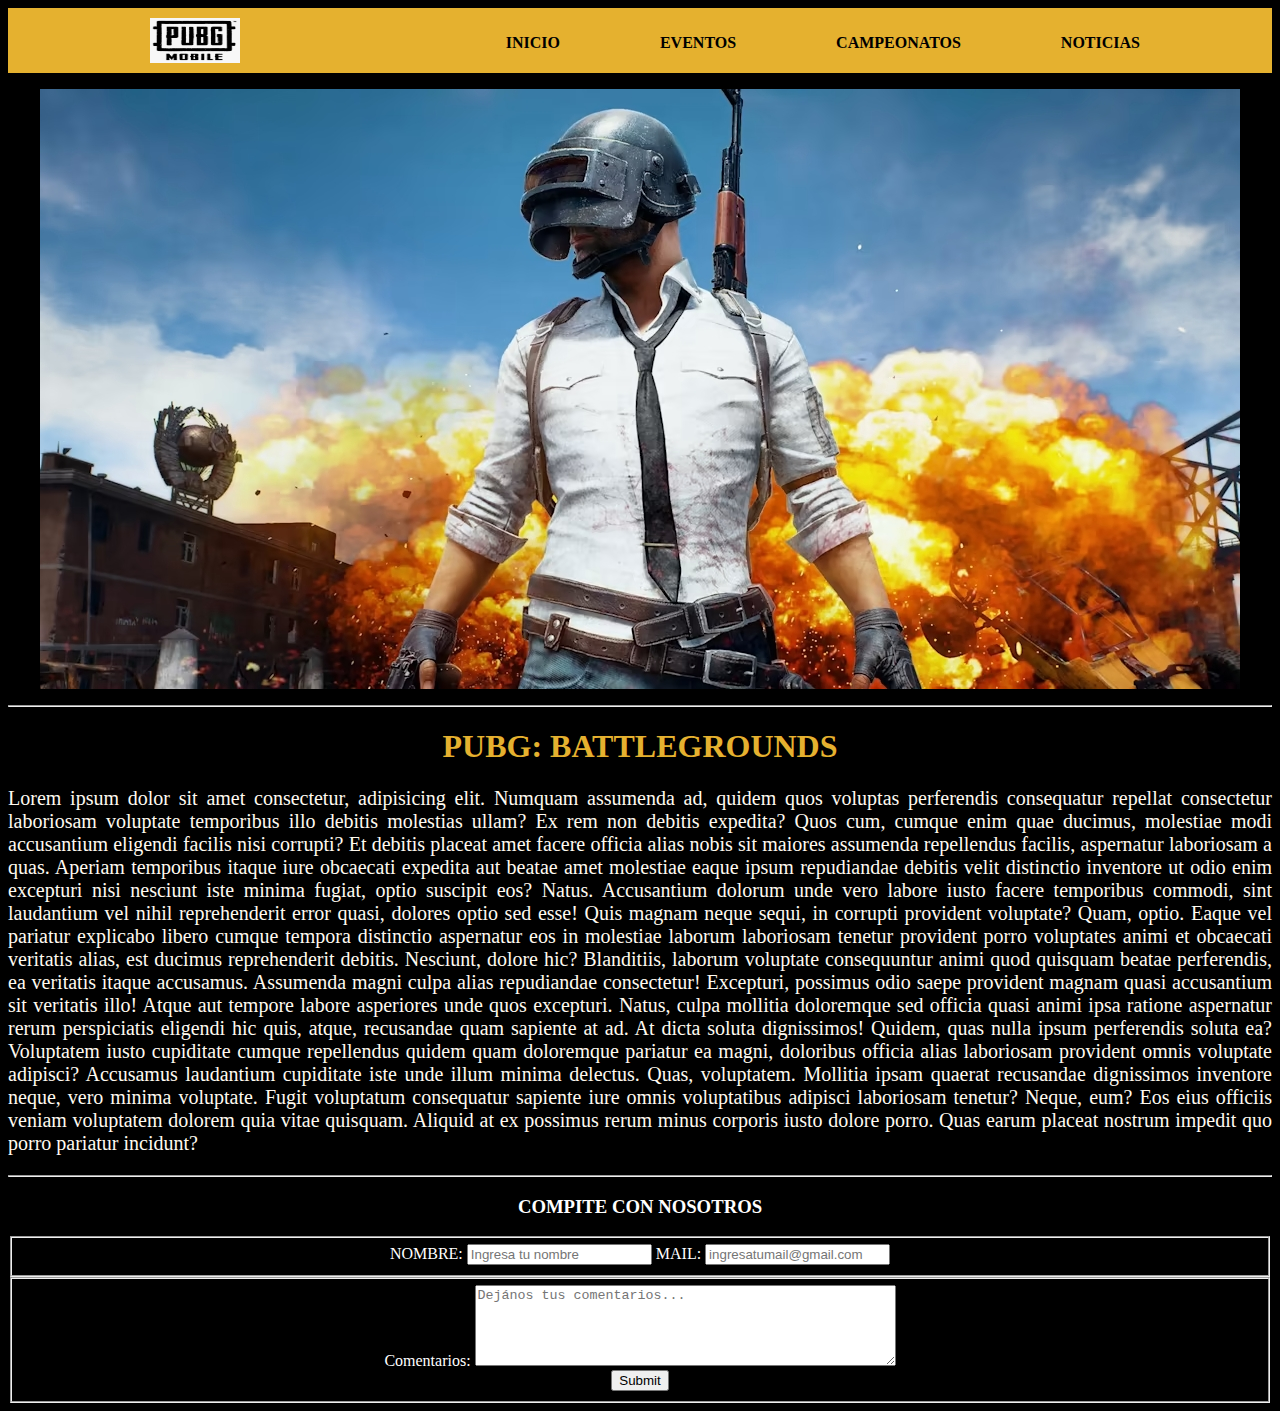
<file: index.html>
<!DOCTYPE html>
<html lang="es">
<head>
    <meta charset="UTF-8">
    <meta http-equiv="X-UA-Compatible" content="IE=edge">
    <meta name="viewport" content="width=device-width, initial-scale=1.0">
    <link rel="stylesheet" href="./CSS/style.css">
    <title>Mi primer proyecto</title>
</head>
<body>

    <header>
        <div class="menu">
            <img class="imglogo" src="./Imagenes/logo3.webp" alt="">
            <nav>
                <ul> 
                  <li><a href=""> INICIO </a></li>
                  <li><a href=""> EVENTOS </a></li>
                  <li><a href=""> CAMPEONATOS </a></li>
                  <li><a href=""> NOTICIAS </a></li>
                </ul>
            </nav>
        </div>
    </header>
    <section>
        <p>
            <div class="imgpubg">
                <img src="./Imagenes/PUBG.jpg" alt="">
            </div>
            
        </p>
    </section>
    <hr>

        <h1> PUBG: BATTLEGROUNDS </h1>

    <p class="texto">
        Lorem ipsum dolor sit amet consectetur, adipisicing elit. Numquam assumenda ad, quidem quos voluptas perferendis consequatur repellat consectetur laboriosam voluptate temporibus illo debitis molestias ullam? Ex rem non debitis expedita?
        Quos cum, cumque enim quae ducimus, molestiae modi accusantium eligendi facilis nisi corrupti? Et debitis placeat amet facere officia alias nobis sit maiores assumenda repellendus facilis, aspernatur laboriosam a quas.
        Aperiam temporibus itaque iure obcaecati expedita aut beatae amet molestiae eaque ipsum repudiandae debitis velit distinctio inventore ut odio enim excepturi nisi nesciunt iste minima fugiat, optio suscipit eos? Natus.
        Accusantium dolorum unde vero labore iusto facere temporibus commodi, sint laudantium vel nihil reprehenderit error quasi, dolores optio sed esse! Quis magnam neque sequi, in corrupti provident voluptate? Quam, optio.
        Eaque vel pariatur explicabo libero cumque tempora distinctio aspernatur eos in molestiae laborum laboriosam tenetur provident porro voluptates animi et obcaecati veritatis alias, est ducimus reprehenderit debitis. Nesciunt, dolore hic?
        Blanditiis, laborum voluptate consequuntur animi quod quisquam beatae perferendis, ea veritatis itaque accusamus. Assumenda magni culpa alias repudiandae consectetur! Excepturi, possimus odio saepe provident magnam quasi accusantium sit veritatis illo!
        Atque aut tempore labore asperiores unde quos excepturi. Natus, culpa mollitia doloremque sed officia quasi animi ipsa ratione aspernatur rerum perspiciatis eligendi hic quis, atque, recusandae quam sapiente at ad.
        At dicta soluta dignissimos! Quidem, quas nulla ipsum perferendis soluta ea? Voluptatem iusto cupiditate cumque repellendus quidem quam doloremque pariatur ea magni, doloribus officia alias laboriosam provident omnis voluptate adipisci?
        Accusamus laudantium cupiditate iste unde illum minima delectus. Quas, voluptatem. Mollitia ipsam quaerat recusandae dignissimos inventore neque, vero minima voluptate. Fugit voluptatum consequatur sapiente iure omnis voluptatibus adipisci laboriosam tenetur?
        Neque, eum? Eos eius officiis veniam voluptatem dolorem quia vitae quisquam. Aliquid at ex possimus rerum minus corporis iusto dolore porro. Quas earum placeat nostrum impedit quo porro pariatur incidunt?
    </p>
    <hr>
    <footer>
        <div>
            <form action="#">

                <h3>COMPITE CON NOSOTROS</h3>

                <fieldset>
                    <label for="nombre"> NOMBRE: <input type="text" id="nombre" required placeholder="Ingresa tu nombre"></label>
                    <label for="mail"> MAIL: <input type="email" id="mail" required placeholder="ingresatumail@gmail.com"></label>
                </fieldset>

                <fieldset>
                    <label for="COMENTARIOS"> Comentarios: <textarea name="comentarios" id="comentarios" cols="50" rows="5" placeholder="Dejános tus comentarios..."></textarea></label>
                    <br>
                    <input type="submit">
                </fieldset>
            </form>
        </div>
    </footer>
   </body>
</html>
</file>
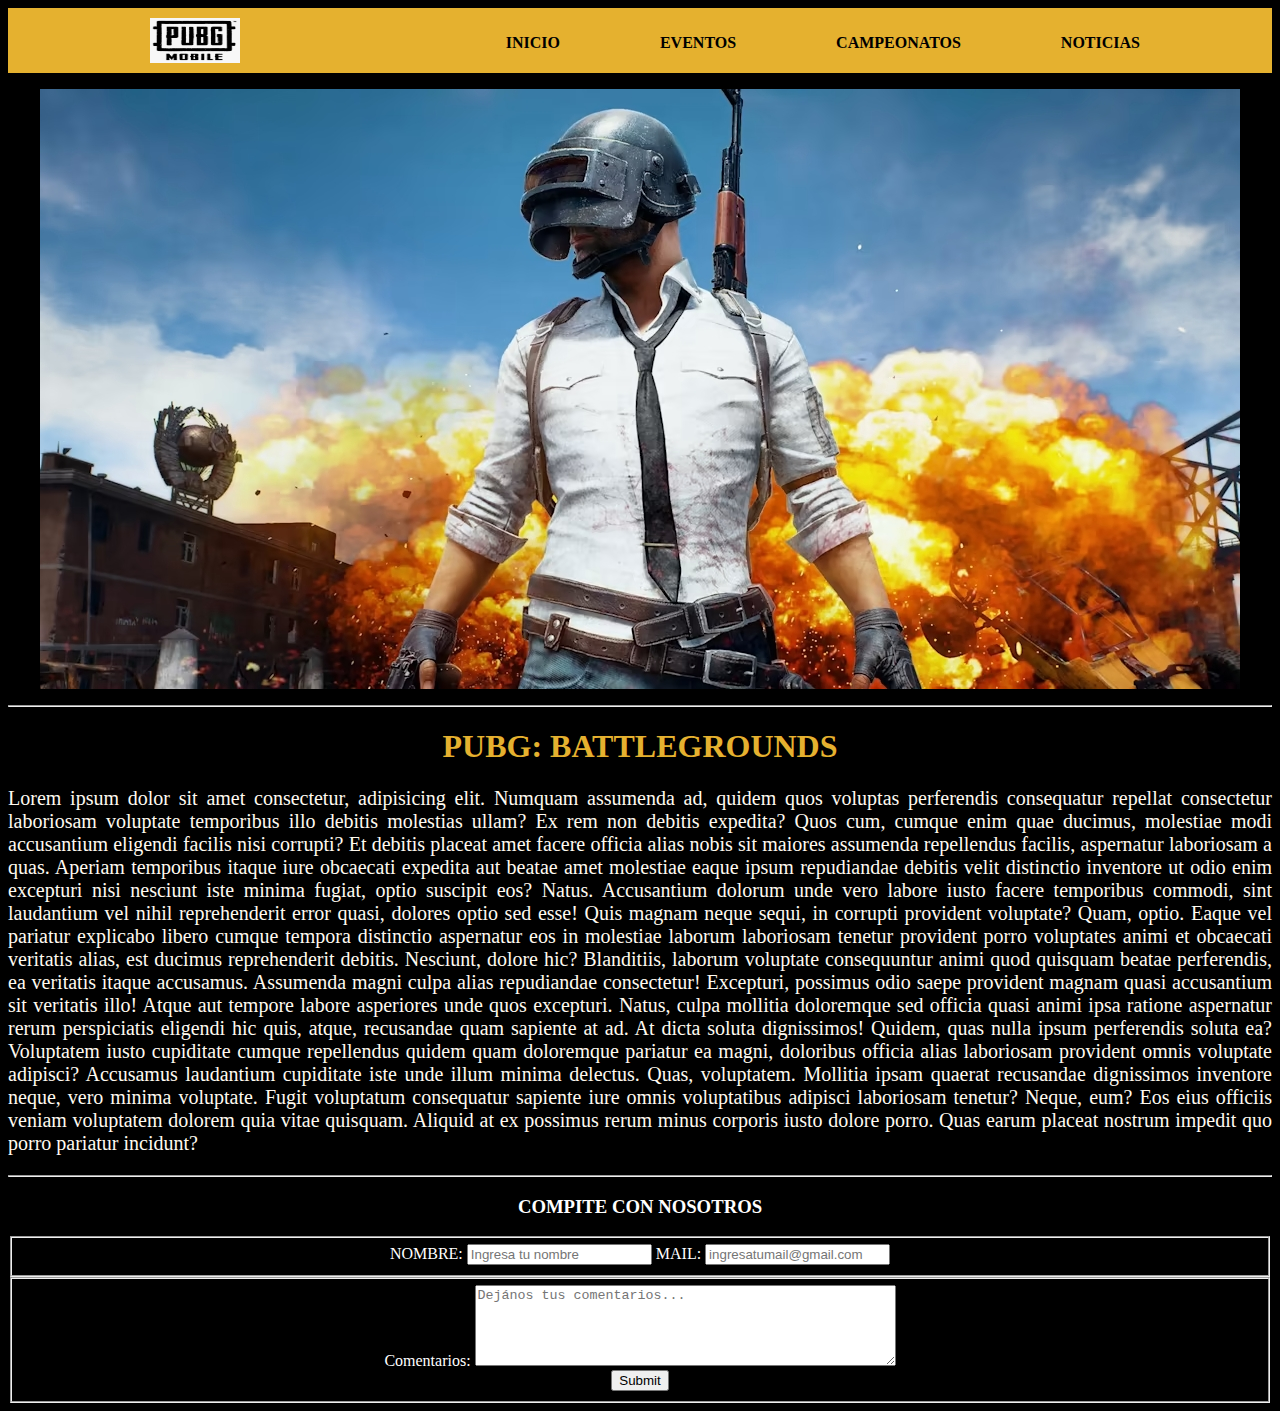
<file: Proyecto_1/index.html>
<!DOCTYPE html>
<html lang="es">
<head>
    <meta charset="UTF-8">
    <meta http-equiv="X-UA-Compatible" content="IE=edge">
    <meta name="viewport" content="width=device-width, initial-scale=1.0">
    <link rel="stylesheet" href="./CSS/style.css">
    <title>Mi primer proyecto</title>
</head>
<body>

    <header>
        <div class="menu">
            <img class="imglogo" src="./Imagenes/logo3.webp" alt="">
            <nav>
                <ul> 
                  <li><a href=""> INICIO </a></li>
                  <li><a href=""> EVENTOS </a></li>
                  <li><a href=""> CAMPEONATOS </a></li>
                  <li><a href=""> NOTICIAS </a></li>
                </ul>
            </nav>
        </div>
    </header>
    <section>
        <p>
            <div class="imgpubg">
                <img src="./Imagenes/PUBG.jpg" alt="">
            </div>
            
        </p>
    </section>
    <hr>

        <h1> PUBG: BATTLEGROUNDS </h1>

    <p class="texto">
        Lorem ipsum dolor sit amet consectetur, adipisicing elit. Numquam assumenda ad, quidem quos voluptas perferendis consequatur repellat consectetur laboriosam voluptate temporibus illo debitis molestias ullam? Ex rem non debitis expedita?
        Quos cum, cumque enim quae ducimus, molestiae modi accusantium eligendi facilis nisi corrupti? Et debitis placeat amet facere officia alias nobis sit maiores assumenda repellendus facilis, aspernatur laboriosam a quas.
        Aperiam temporibus itaque iure obcaecati expedita aut beatae amet molestiae eaque ipsum repudiandae debitis velit distinctio inventore ut odio enim excepturi nisi nesciunt iste minima fugiat, optio suscipit eos? Natus.
        Accusantium dolorum unde vero labore iusto facere temporibus commodi, sint laudantium vel nihil reprehenderit error quasi, dolores optio sed esse! Quis magnam neque sequi, in corrupti provident voluptate? Quam, optio.
        Eaque vel pariatur explicabo libero cumque tempora distinctio aspernatur eos in molestiae laborum laboriosam tenetur provident porro voluptates animi et obcaecati veritatis alias, est ducimus reprehenderit debitis. Nesciunt, dolore hic?
        Blanditiis, laborum voluptate consequuntur animi quod quisquam beatae perferendis, ea veritatis itaque accusamus. Assumenda magni culpa alias repudiandae consectetur! Excepturi, possimus odio saepe provident magnam quasi accusantium sit veritatis illo!
        Atque aut tempore labore asperiores unde quos excepturi. Natus, culpa mollitia doloremque sed officia quasi animi ipsa ratione aspernatur rerum perspiciatis eligendi hic quis, atque, recusandae quam sapiente at ad.
        At dicta soluta dignissimos! Quidem, quas nulla ipsum perferendis soluta ea? Voluptatem iusto cupiditate cumque repellendus quidem quam doloremque pariatur ea magni, doloribus officia alias laboriosam provident omnis voluptate adipisci?
        Accusamus laudantium cupiditate iste unde illum minima delectus. Quas, voluptatem. Mollitia ipsam quaerat recusandae dignissimos inventore neque, vero minima voluptate. Fugit voluptatum consequatur sapiente iure omnis voluptatibus adipisci laboriosam tenetur?
        Neque, eum? Eos eius officiis veniam voluptatem dolorem quia vitae quisquam. Aliquid at ex possimus rerum minus corporis iusto dolore porro. Quas earum placeat nostrum impedit quo porro pariatur incidunt?
    </p>
    <hr>
    <footer>
        <div>
            <form action="#">

                <h3>COMPITE CON NOSOTROS</h3>

                <fieldset>
                    <label for="nombre"> NOMBRE: <input type="text" id="nombre" required placeholder="Ingresa tu nombre"></label>
                    <label for="mail"> MAIL: <input type="email" id="mail" required placeholder="ingresatumail@gmail.com"></label>
                </fieldset>

                <fieldset>
                    <label for="COMENTARIOS"> Comentarios: <textarea name="comentarios" id="comentarios" cols="50" rows="5" placeholder="Dejános tus comentarios..."></textarea></label>
                    <br>
                    <input type="submit">
                </fieldset>
            </form>
        </div>
    </footer>
   </body>
</html>
</file>
<file: CSS/style.css>
body{
    background-color: black;
}
h1{
    color: #e5b12f;
    text-align: center;
}
.texto{
  font-size: 20px;
  color: floralwhite;
  text-align: justify;
}

.imglogo{
  width: 90px;
  height: 45px;
  float: left;
  padding: 10px;
}

.imgpubg{
  display: flex;
  justify-content: center;
}
.menu {
width: 1000px;
margin: 0 auto;
}

header{
  background-color: #e5b12f;
  width: 100%;
  clear: both;
  content:"";
  display: table;
}

nav{
  float: right;
}

nav ul li{
  color: black;
  list-style: none;
  margin-left: 100px;
  padding: 10px 0;
  float: left;
}

nav ul li a{
  text-decoration: none;
  font-weight: bold;
  color: black;
}

footer{
  text-align: center;
  color: white
}
</file>
<file: Proyecto_1/CSS/style.css>
body{
    background-color: black;
}
h1{
    color: #e5b12f;
    text-align: center;
}
.texto{
  font-size: 20px;
  color: floralwhite;
  text-align: justify;
}

.imglogo{
  width: 90px;
  height: 45px;
  float: left;
  padding: 10px;
}

.imgpubg{
  display: flex;
  justify-content: center;
}
.menu {
width: 1000px;
margin: 0 auto;
}

header{
  background-color: #e5b12f;
  width: 100%;
  clear: both;
  content:"";
  display: table;
}

nav{
  float: right;
}

nav ul li{
  color: black;
  list-style: none;
  margin-left: 100px;
  padding: 10px 0;
  float: left;
}

nav ul li a{
  text-decoration: none;
  font-weight: bold;
  color: black;
}

footer{
  text-align: center;
  color: white
}
</file>
